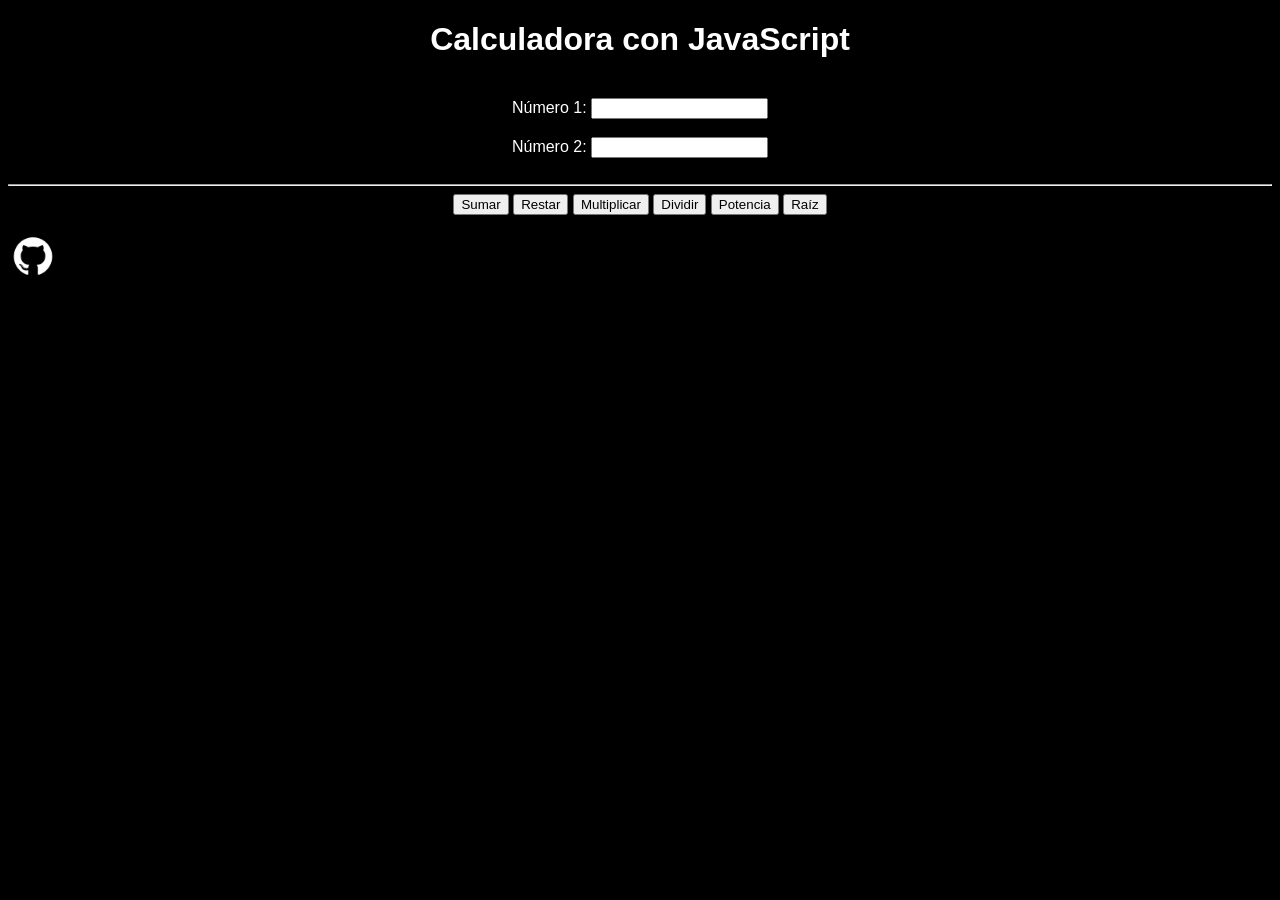
<file: EIAO96/Calculadora/index.html>
<!DOCTYPE html>
<html lang="es">
<head>
    <meta charset="UTF-8">
    <meta name="viewport" content="width=device-width, initial-scale=1.0">
    <link rel="stylesheet" href="estilo.css">
    <title>Calculadora JS</title>
</head>
<body bgcolor="#000000"><center>
    
    <h1>Calculadora con JavaScript</h1><br>
    Número 1: <input type="number" id="num1"><br><br>
    Número 2: <input type="number" id="num2"><br><br>
    <hr>
    <input type="button" value="Sumar" onclick="operaciones('sumar'); return false;">
    <input type="button" value="Restar" onclick="operaciones('restar'); return false;">
    <input type="button" value="Multiplicar" onclick="operaciones('multiplicar'); return false;">
    <input type="button" value="Dividir" onclick="operaciones('dividir'); return false;">
    <input type="button" value="Potencia" onclick="operaciones('potencia'); return false;">
    <input type="button" value="Raíz" onclick="operaciones('raiz'); return false;">
    <script src="operaciones.js"></script>
    <p id="resultado"></p>
</center>
<a href="https://github.com/ChrisHS176/Calculadora_Simple" target="_blank"><img src="github.png" alt="los archivos en GitHub" width="50" height="50" align="left"></a>
</body>
</html>
</file>
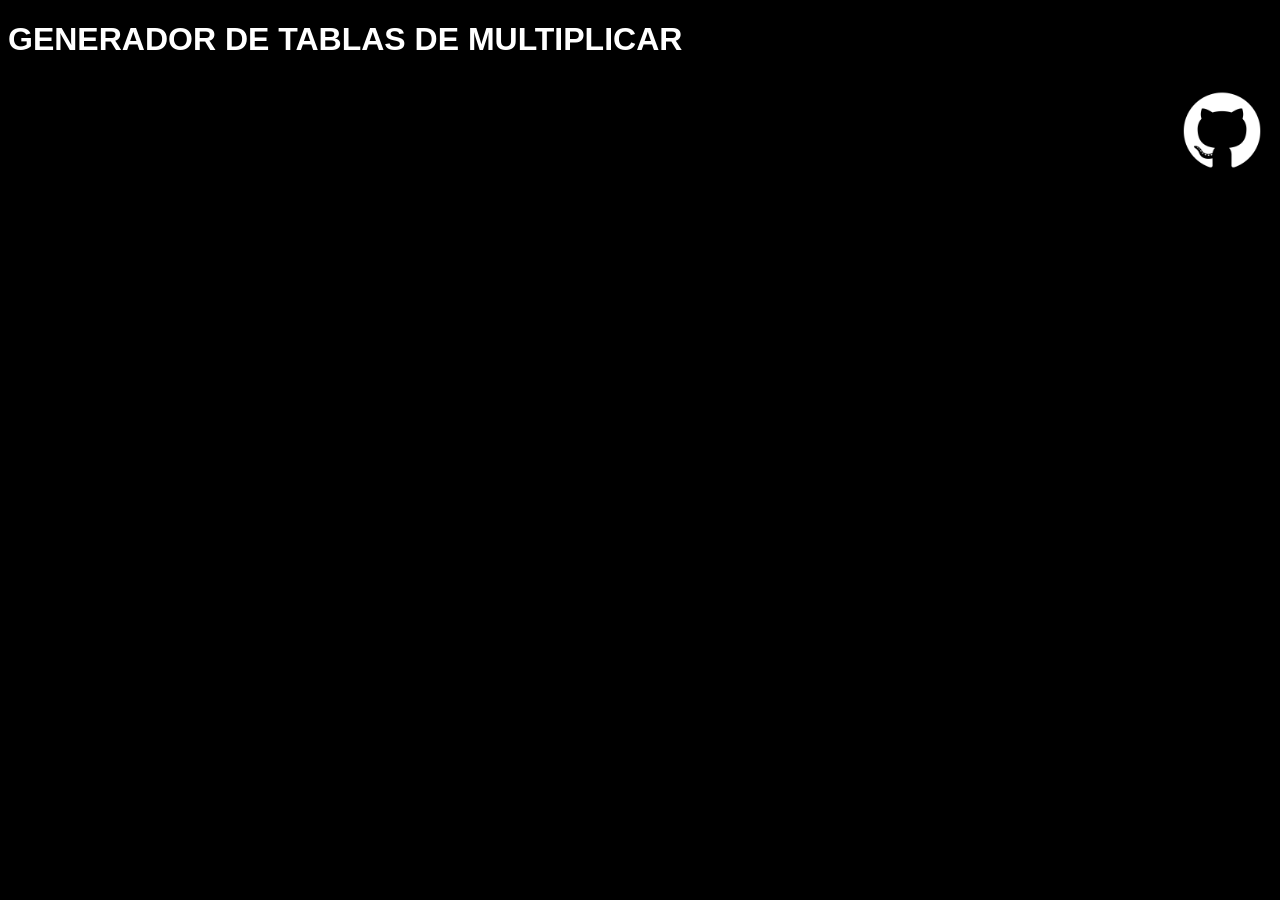
<file: EIAO96/Tablas/index.html>
<!DOCTYPE html>
<html lang="es">
<head>
    <meta charset="UTF-8">
    <meta name="viewport" content="width=device-width, initial-scale=1.0">
    <link rel="stylesheet" href="style.css">
    <title>Tablas</title>
</head>
<body>
    <h1>GENERADOR DE TABLAS DE MULTIPLICAR</h1><a href="https://github.com/ChrisHS176/tablas" target="_blank"><img src="github.png" width="100" height="100" align="right"></a>
    <script src="main.js"></script>
</body>
</html>
</file>
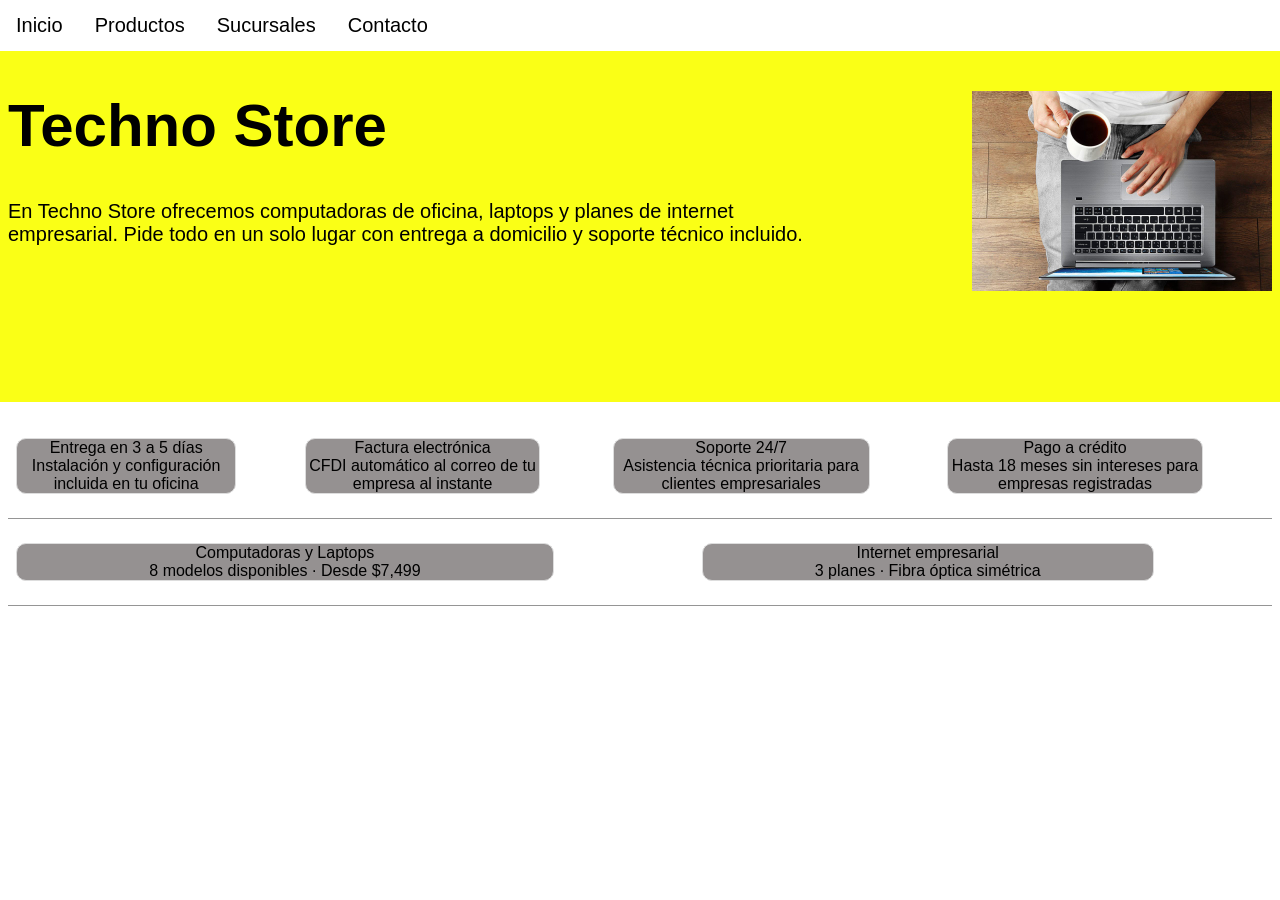
<file: EIAO96/Techno Store/index.html>
<!DOCTYPE html>
<html lang="es">
<head>
    <meta charset="UTF-8">
    <meta name="viewport" content="width=device-width, initial-scale=1.0">
    <link rel="stylesheet" href="CSS/style.css">
    <title>Techno Store | Inicio</title>
</head>
<body style="margin:0;">
        <ul>
        <li><a href="index.html">Inicio</a></li>
        <li><a href="pages/Productos/productos.html">Productos</a></li>
        <li><a href="pages/Sucursales/Surcusales.html">Sucursales</a></li>
        <li><a href="pages/Contacto/contacto.html">Contacto</a></li>
    </ul>
    <iframe src="pages/Inicio/inicio-1.html" style="width:100%; height:39vh; border:none;"></iframe>
    <iframe src="pages/Inicio/inicio-2.html" style="width:100%; height:50vh; border:none;"></iframe>
</body>
</html>
</file>
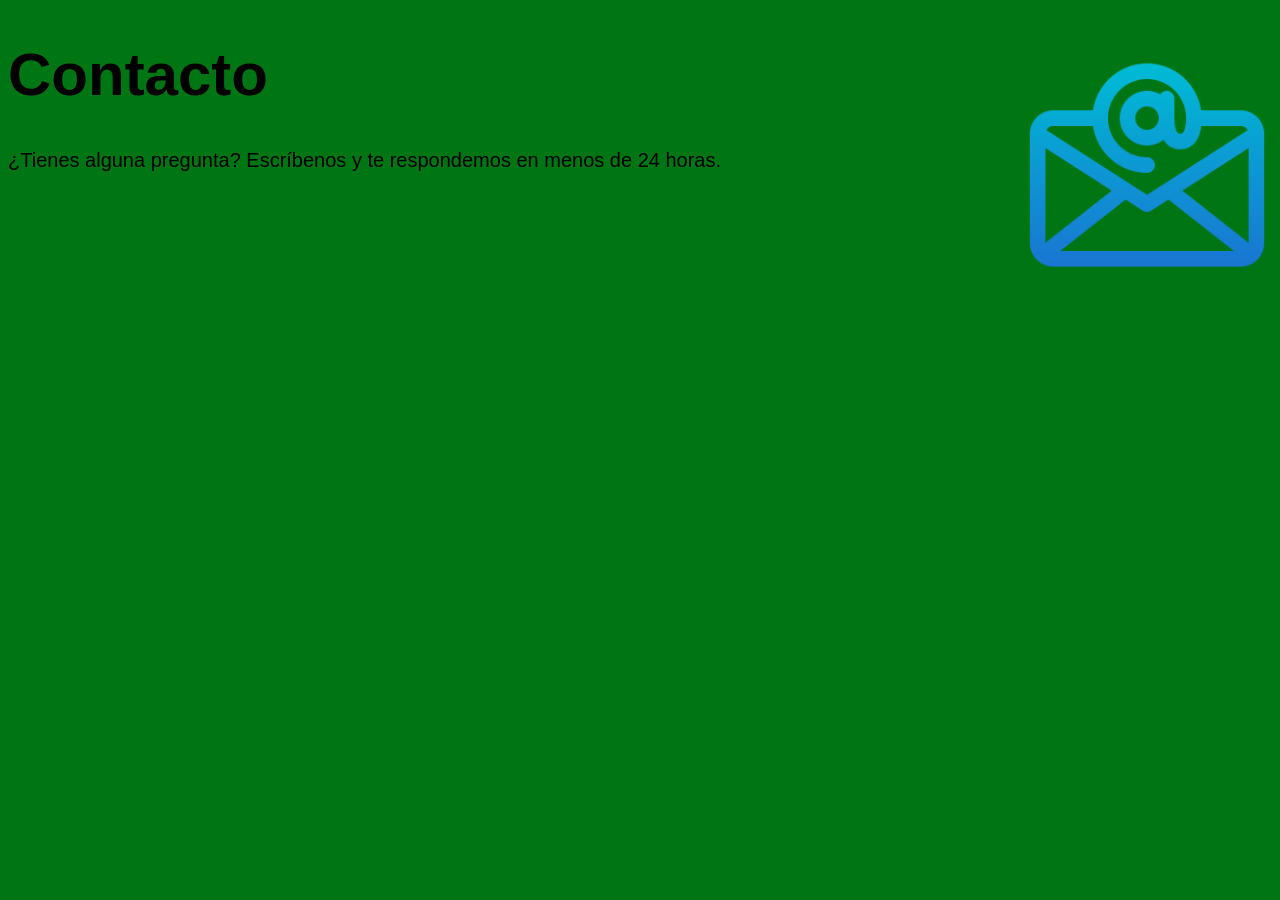
<file: EIAO96/Techno Store/pages/Contacto/contacto-1.html>
<!DOCTYPE html>
<html lang="es">
<head>
    <meta charset="UTF-8">
    <meta name="viewport" content="width=device-width, initial-scale=1.0">
    <link rel="stylesheet" href="../../CSS/style-1.css">
    <title>Document</title>
</head>
<body bgcolor="#007514">
    <h1 id="imagen"></h1><img src="../../img/Correo.png" align="right" width="250" height="250">
    <h1 class="logo">Contacto</h1>
    <p>¿Tienes alguna pregunta? Escríbenos y te respondemos en menos de 24 horas.</p>
    
</body>
</html>
</file>
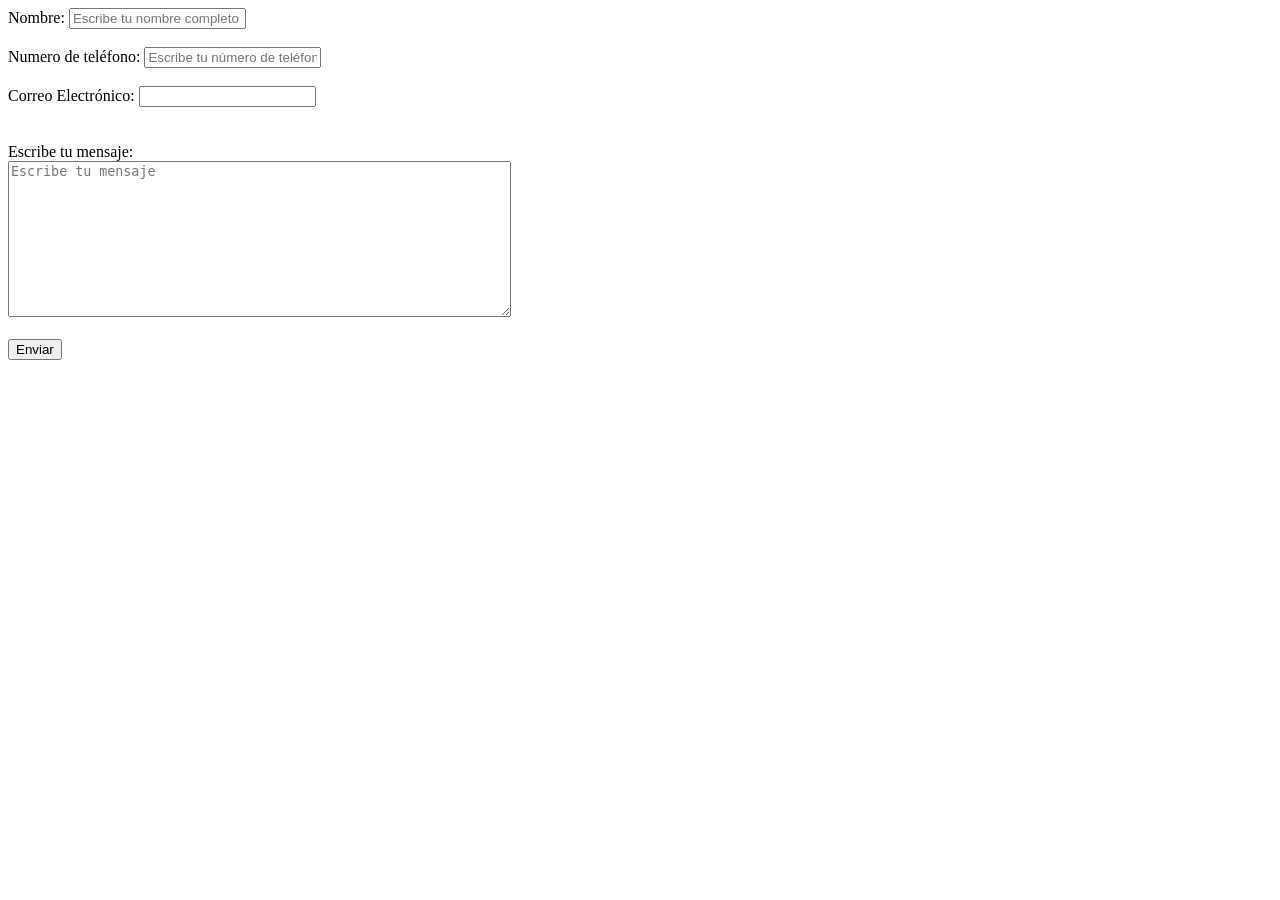
<file: EIAO96/Techno Store/pages/Contacto/contacto-2.html>
<!DOCTYPE html>
<html lang="es">
<head>
    <meta charset="UTF-8">
    <meta name="viewport" content="width=device-width, initial-scale=1.0">
    <title>Document</title>
</head>
<body>
    <form>
        <label>Nombre:</label>
        <input type="text" name="nombre" placeholder="Escribe tu nombre completo"><br><br>
        <label>Numero de teléfono:</label>
        <input type="text" name="telefono" placeholder="Escribe tu número de teléfono"><br><br>
        <label>Correo Electrónico:</label>
        <input type="email" name="email"><br><br>
        <br><label>Escribe tu mensaje:</label><br>
        <textarea name="mensaje" placeholder="Escribe tu mensaje" rows="10" cols="60"></textarea><br><br>
        <input type="submit" name="enviar" value="Enviar">
    </form>
</body>
</html>
</file>
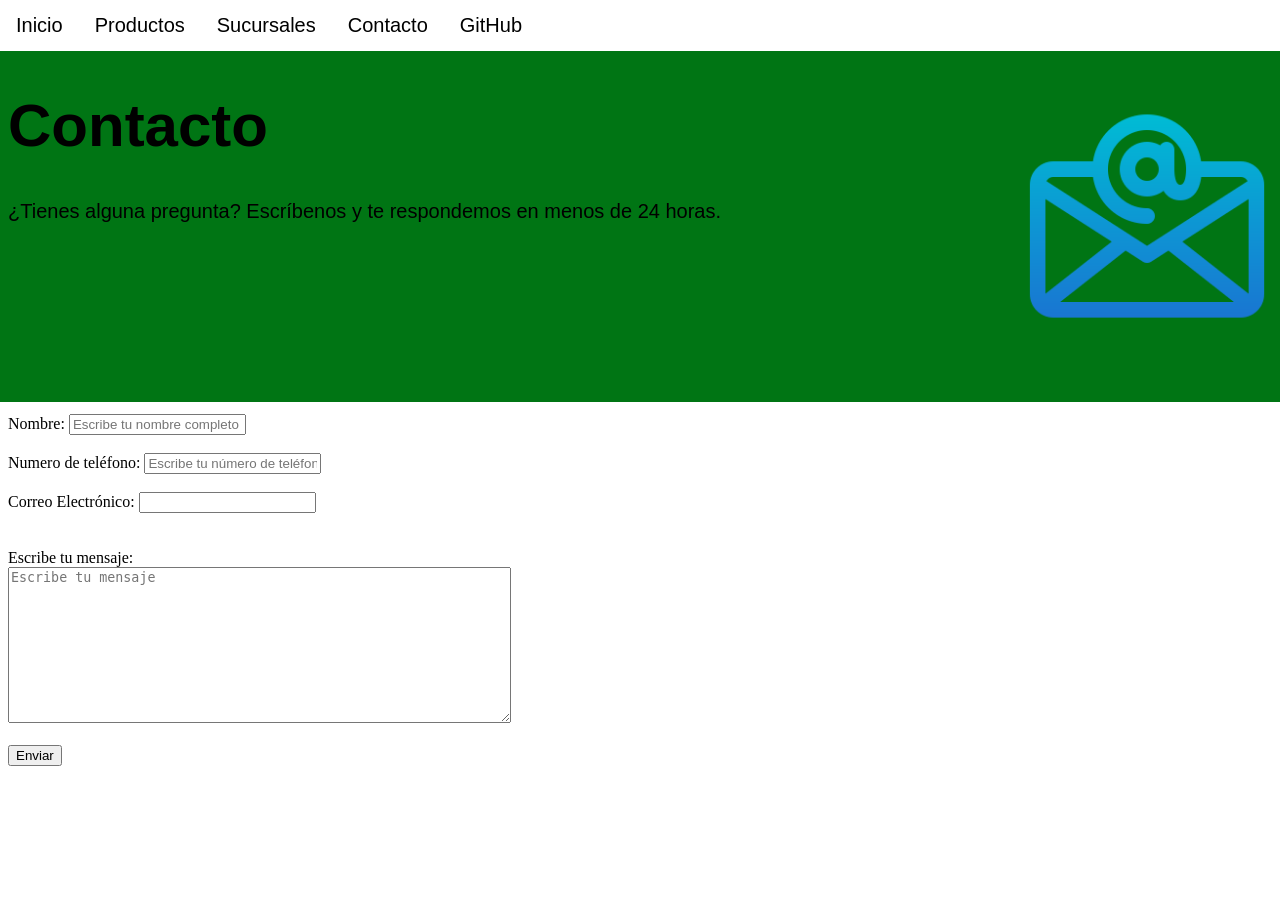
<file: EIAO96/Techno Store/pages/Contacto/contacto.html>
<!DOCTYPE html>
<html lang="es">
<head>
    <meta charset="UTF-8">
    <meta name="viewport" content="width=device-width, initial-scale=1.0">
    <link rel="stylesheet" href="../../CSS/style.css">
    <title>Techno Store | Contacto</title>
</head>
<body style="margin:0;">
    <ul>
        <li><a href="../../index.html">Inicio</a></li>
        <li><a href="../Productos/productos.html">Productos</a></li>
        <li><a href="../Sucursales/Surcusales.html">Sucursales</a></li>
        <li><a href="contacto.html">Contacto</a></li>
        <li><a href="https://github.com/ChrisHS176/Techno_Store2" target="_blank">GitHub</a></li>
    </ul>
    <iframe src="contacto-1.html" style="width:100%; height:39vh; border:none;"></iframe>
    <iframe src="contacto-2.html" style="width:100%; height:50vh; border:none;"></iframe>
</body>
</html>
</file>
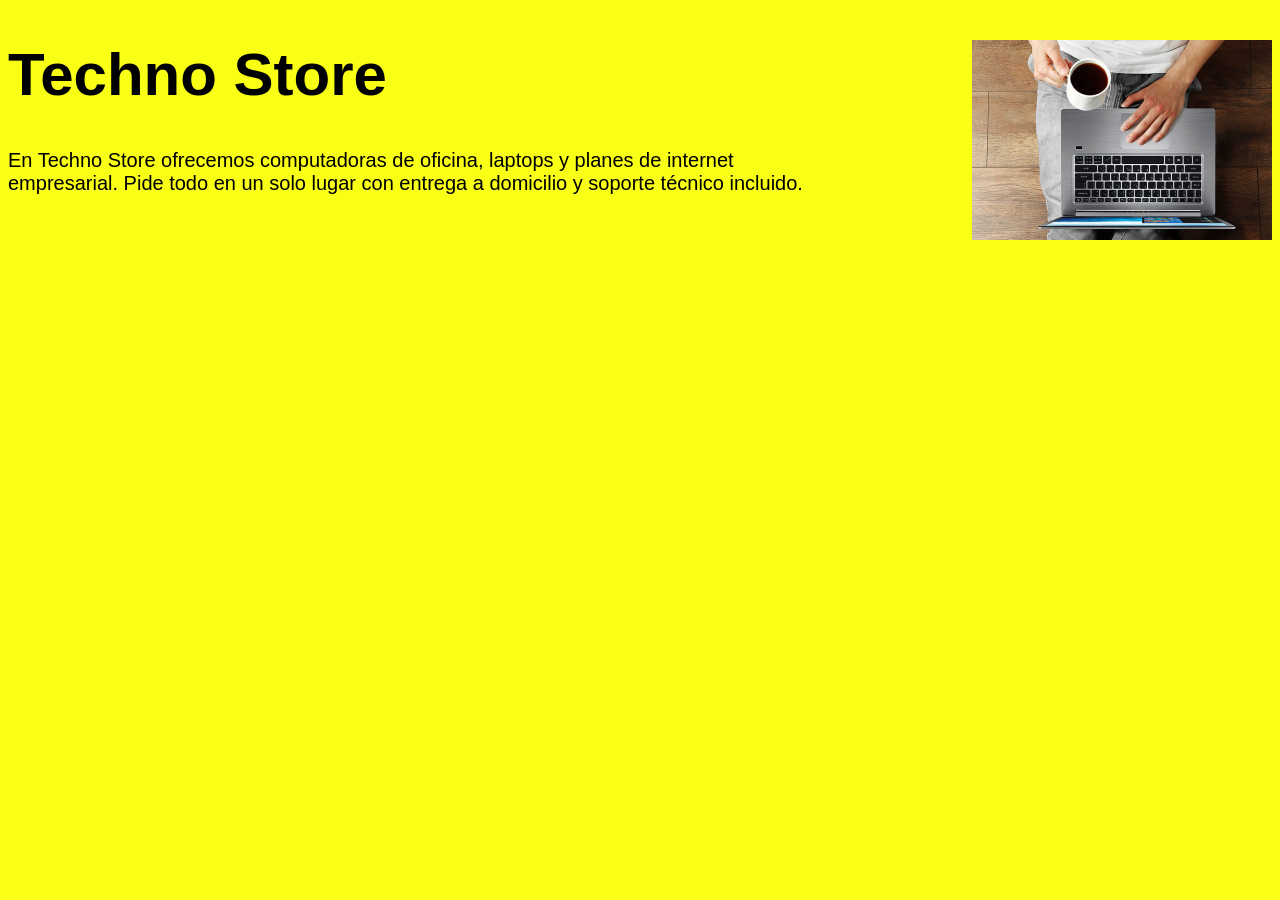
<file: EIAO96/Techno Store/pages/Inicio/inicio-1.html>
<!DOCTYPE html>
<html lang="es">
<head>
    <meta charset="UTF-8">
    <meta name="viewport" content="width=device-width, initial-scale=1.0">
    <link rel="stylesheet" href="../../CSS/style-1.css">
    <title>Document</title>
</head>
<body bgcolor="#faff16">
    <h1 id="imagen"></h1><img src="../../img/Laptop.jpg" align="right" width="300" height="200">
    <h1 class="logo">Techno Store</h1>
    <p>En Techno Store ofrecemos computadoras de oficina, laptops y planes de internet<br>empresarial. Pide todo en un solo lugar con entrega a domicilio y soporte técnico incluido.</p>
    
</body>
</html>
</file>
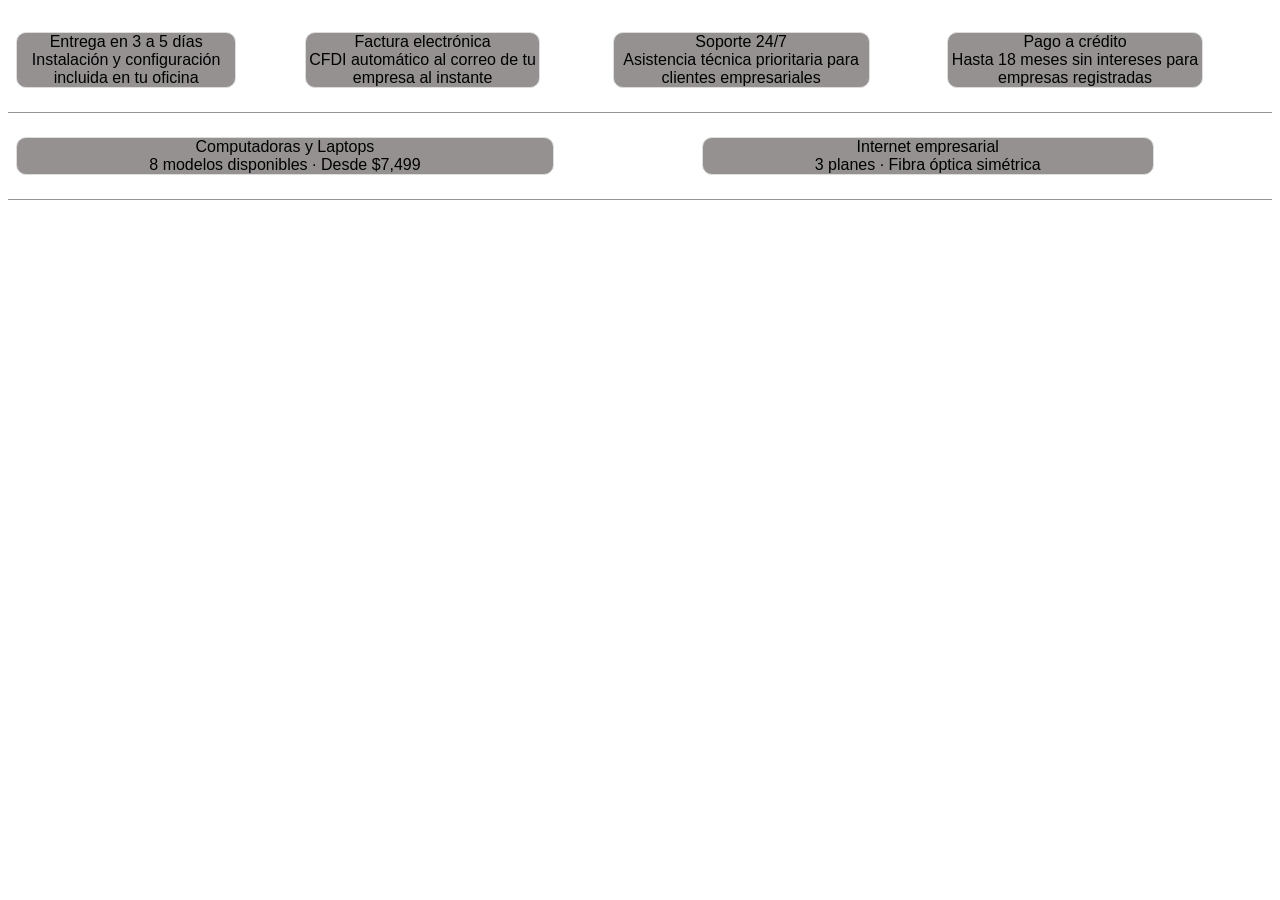
<file: EIAO96/Techno Store/pages/Inicio/inicio-2.html>
<!DOCTYPE html>
<html lang="es">
<head>
    <meta charset="UTF-8">
    <meta name="viewport" content="width=device-width, initial-scale=1.0">
    <link rel="stylesheet" href="../../CSS/style-2.css">
    <style>
        
        /*border radius para las celdas*/
        .radius {
            border-radius: 10px;
            background-color: #959191;
            width: 80%;
            border: 1px solid #ddd;
        }
    </style>
    <title>Document</title>
</head>
<body>
    <table>
        <tr>
            <td><p class="radius" align="center">Entrega en 3 a 5 días<br>Instalación y configuración incluida en tu oficina</p></td>
            <td><p class="radius" align="center">Factura electrónica<br>CFDI automático al correo de tu empresa al instante</p></td>
            <td><p class="radius" align="center">Soporte 24/7<br>Asistencia técnica prioritaria para clientes empresariales</p></td>
            <td><p class="radius" align="center">Pago a crédito<br>Hasta 18 meses sin intereses para empresas registradas</p></td>
        </tr>
    </table>
    <table>
        <tr>
            <td><p class="radius" align="center">Computadoras y Laptops<br>8 modelos disponibles · Desde $7,499</p></td>
            <td><p class="radius" align="center">Internet empresarial<br>3 planes · Fibra óptica simétrica</p></td>
        </tr>
    </table>
</body>
</html>
</file>
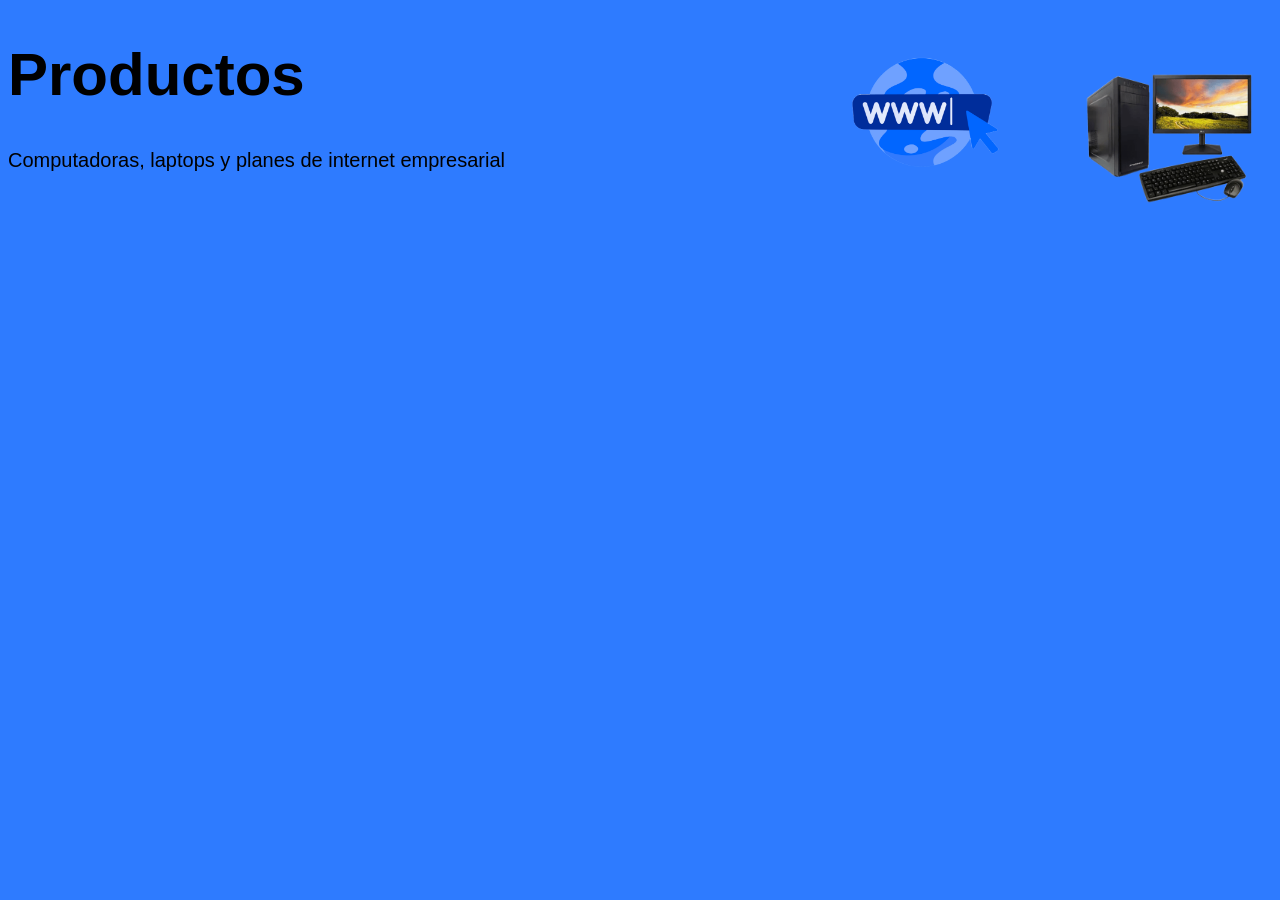
<file: EIAO96/Techno Store/pages/Productos/productos-1.html>
<!DOCTYPE html>
<html lang="es">
<head>
    <meta charset="UTF-8">
    <meta name="viewport" content="width=device-width, initial-scale=1.0">
    <link rel="stylesheet" href="../../CSS/style-1.css">
    <title>Document</title>
</head>
<body bgcolor="#2E7BFF">
    <h1 id="imagen"></h1><img src="../../img/Computador-de-escritiorio.png" align="right" width="200" height="200"><img src="../../img/Internet.png" align="right" width="300" height="145">
    <h1 class="logo">Productos</h1>
    <p>Computadoras, laptops y planes de internet empresarial</p>
    
</body>
</html>
</file>
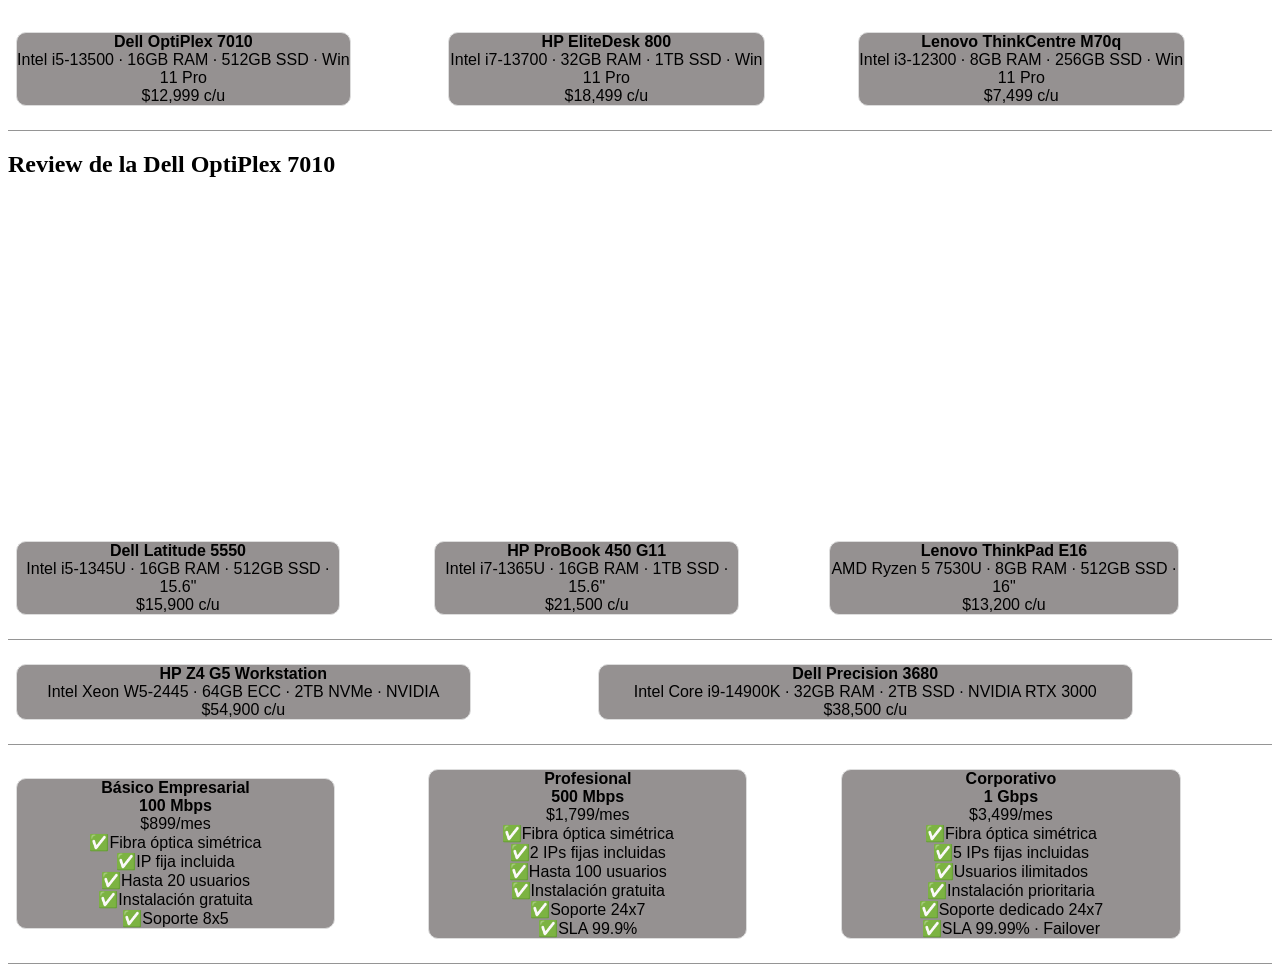
<file: EIAO96/Techno Store/pages/Productos/productos-2.html>
<!DOCTYPE html>
<html lang="es">
<head>
    <meta charset="UTF-8">
    <meta name="viewport" content="width=device-width, initial-scale=1.0">
    <link rel="stylesheet" href="../../CSS/style-2.css">
    <style>
        /*border radius para las celdas*/
        .radius {
            border-radius: 10px;
            background-color: #959191;
            width: 80%;
            border: 1px solid #ddd;
        }
    </style>
    <title>Document</title>
</head>
<body>
    <table>
        <tr>
            <td>
                <p class="radius" align="center"><b>Dell OptiPlex 7010</b><br>Intel i5-13500 · 16GB RAM · 512GB SSD · Win 11 Pro<br>$12,999 c/u</p>
            </td>
            <td>
                <p class="radius" align="center"><b>HP EliteDesk 800</b><br>Intel i7-13700 · 32GB RAM · 1TB SSD · Win 11 Pro<br>$18,499 c/u</p>
            </td>
            <td>
                <p class="radius" align="center"><b>Lenovo ThinkCentre M70q</b><br>Intel i3-12300 · 8GB RAM · 256GB SSD · Win 11 Pro<br>$7,499 c/u</p>
            </td>
        </tr>
    </table>
    <h2>Review de la Dell OptiPlex 7010</h2>
    <iframe width="560" height="315" src="https://www.youtube.com/embed/EErWcZPcjEw?si=i5XXvs22F4X1Rtvh" title="YouTube video player" frameborder="0" allow="accelerometer; autoplay; clipboard-write; encrypted-media; gyroscope; picture-in-picture; web-share" referrerpolicy="strict-origin-when-cross-origin" allowfullscreen></iframe>
    <table>
        <tr>
            <td>
                <p class="radius" align="center"><b>Dell Latitude 5550</b><br>Intel i5-1345U · 16GB RAM · 512GB SSD · 15.6"<br>$15,900 c/u</p>
            </td>
            <td>
                <p class="radius" align="center"><b>HP ProBook 450 G11</b><br>Intel i7-1365U · 16GB RAM · 1TB SSD · 15.6"<br>$21,500 c/u</p>
            </td>
            <td>
                <p class="radius" align="center"><b>Lenovo ThinkPad E16</b><br>AMD Ryzen 5 7530U · 8GB RAM · 512GB SSD · 16"<br>$13,200 c/u</p>
            </td>
        </tr>
    </table>
    <table>
        <tr>
            <td>
                <p class="radius" align="center"><b>HP Z4 G5 Workstation</b><br>Intel Xeon W5-2445 · 64GB ECC · 2TB NVMe · NVIDIA<br>$54,900 c/u</p>
            </td>
            <td>
                <p class="radius" align="center"><b>Dell Precision 3680</b><br>Intel Core i9-14900K · 32GB RAM · 2TB SSD · NVIDIA RTX 3000<br>$38,500 c/u</p>
            </td>
        </tr>
    </table>
    <table>
        <tr>
            <td>
                <p class="radius" align="center"><b>Básico Empresarial</b><br><b>100 Mbps</b><br>$899/mes<br>✅Fibra óptica simétrica<br>✅IP fija incluida<br>✅Hasta 20 usuarios<br>✅Instalación gratuita<br>✅Soporte 8x5</br></p>
            </td>
            <td>
                <p class="radius" align="center"><b>Profesional</b><br><b>500 Mbps</b><br>$1,799/mes<br>✅Fibra óptica simétrica<br>✅2 IPs fijas incluidas<br>✅Hasta 100 usuarios<br>✅Instalación gratuita<br>✅Soporte 24x7</br>✅SLA 99.9%</p>
            </td>
            <td>
                <p class="radius" align="center"><b>Corporativo</b><br><b>1 Gbps</b><br>$3,499/mes<br>✅Fibra óptica simétrica<br>✅5 IPs fijas incluidas<br>✅Usuarios ilimitados<br>✅Instalación prioritaria<br>✅Soporte dedicado 24x7</br>✅SLA 99.99% · Failover</p>
            </td>
        </tr>
    </table>
</body>
</html>
</file>
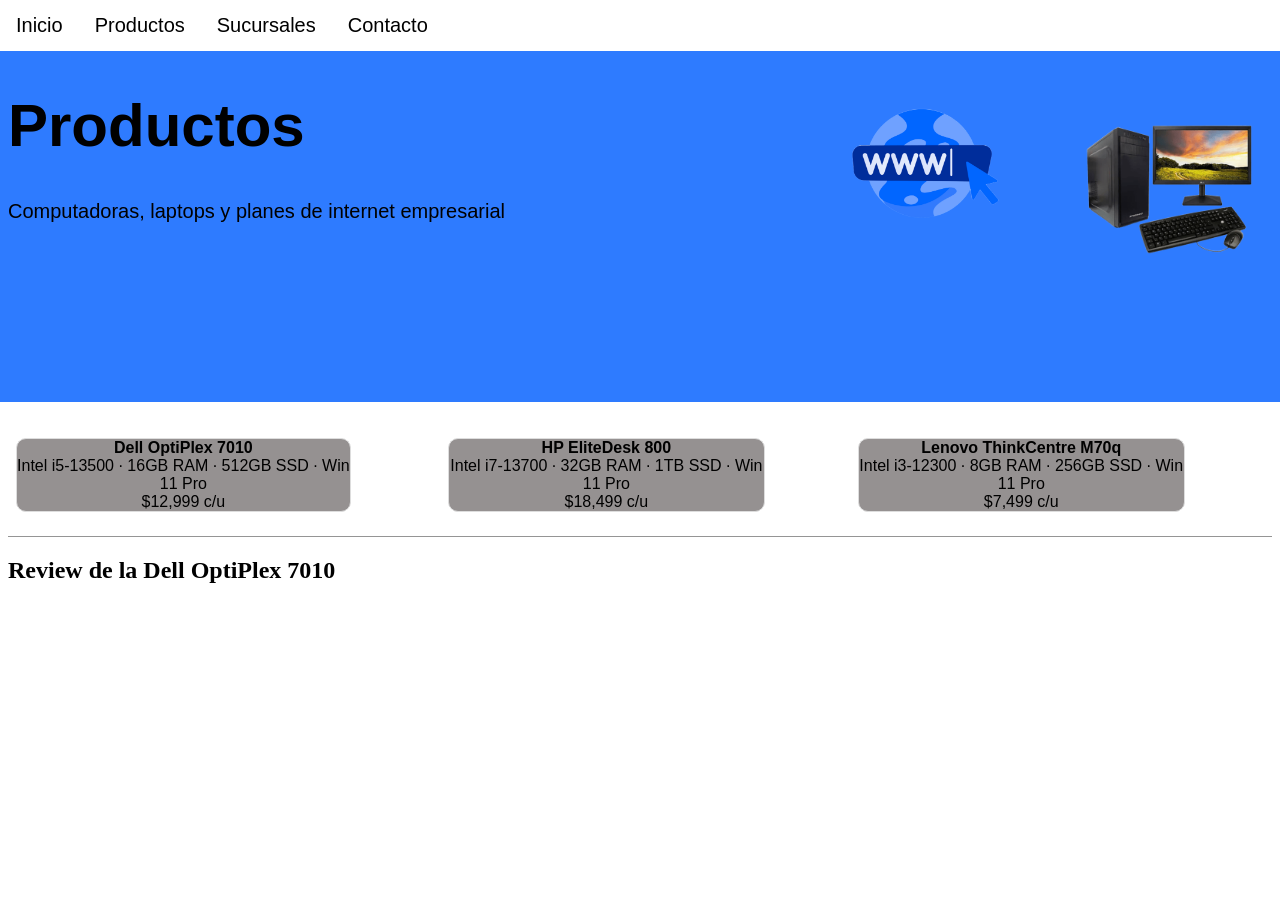
<file: EIAO96/Techno Store/pages/Productos/productos.html>
<!DOCTYPE html>
<html lang="es">
<head>
    <meta charset="UTF-8">
    <meta name="viewport" content="width=device-width, initial-scale=1.0">
    <link rel="stylesheet" href="../../CSS/style.css">
    <title>Techno Store | Productos</title>
</head>
<body style="margin:0;">
    <ul>
        <li><a href="../../index.html">Inicio</a></li>
        <li><a href="productos.html">Productos</a></li>
        <li><a href="../Sucursales/Surcusales.html">Sucursales</a></li>
        <li><a href="../Contacto/contacto.html">Contacto</a></li>
    </ul>
    <iframe src="productos-1.html" style="width:100%; height:39vh; border:none;"></iframe>
    <iframe src="productos-2.html" style="width:100%; height:50vh; border:none;"></iframe>
</body>
</html>
</file>
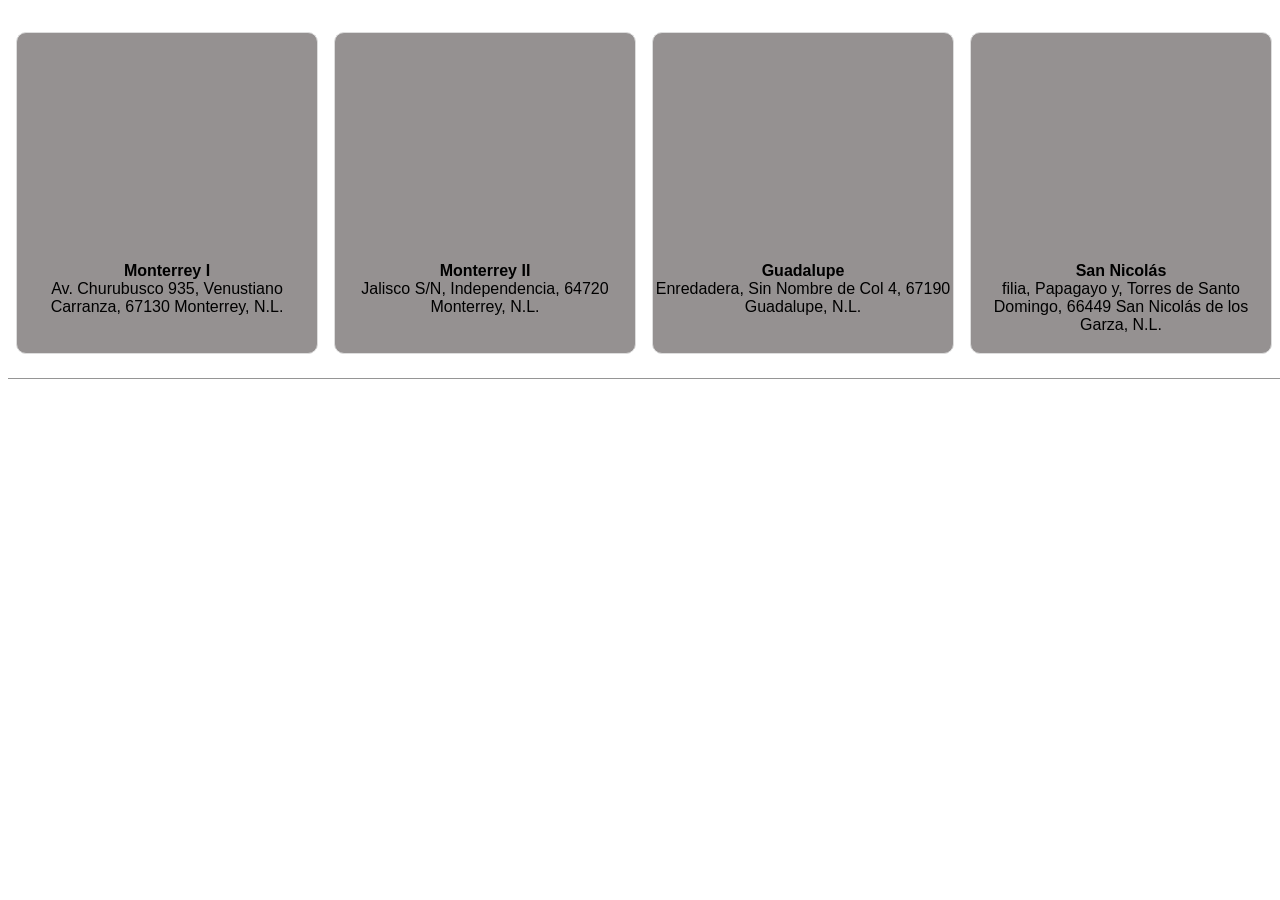
<file: EIAO96/Techno Store/pages/Sucursales/sucursales-2.html>
<!DOCTYPE html>
<html lang="es">
<head>
    <meta charset="UTF-8">
    <meta name="viewport" content="width=device-width, initial-scale=1.0">
    <link rel="stylesheet" href="../../CSS/style-2.css">
    <style>
        /*border radius para las celdas*/
        .radius {
            border-radius: 10px;
            background-color: #959191;
            height: 320px;
            width: 300px;
            border: 1px solid #ddd;
        }
    </style>
    <title>Document</title>
</head>
<body>
    <table>
        <tr>
            <td><p class="radius" align="center"><iframe src="https://www.google.com/maps/embed?pb=!1m18!1m12!1m3!1d3595.3105494953934!2d-100.26874839999999!3d25.694139999999997!2m3!1f0!2f0!3f0!3m2!1i1024!2i768!4f13.1!3m3!1m2!1s0x86629549238ec017%3A0xcaaef53883396cb1!2sEscuela%20Industrial%20y%20Preparatoria%20T%C3%A9cnica%20%C3%81lvaro%20Obreg%C3%B3n!5e0!3m2!1ses-419!2smx!4v1779672839921!5m2!1ses-419!2smx" width="300" height="225" style="border:0;" allowfullscreen="" loading="lazy" referrerpolicy="no-referrer-when-downgrade"></iframe><br><b>Monterrey I</b><br>Av. Churubusco 935, Venustiano Carranza, 67130 Monterrey, N.L.</p></td>
            <td><p class="radius" align="center"><iframe src="https://www.google.com/maps/embed?pb=!1m18!1m12!1m3!1d3596.5543985236445!2d-100.3155331!3d25.6529107!2m3!1f0!2f0!3f0!3m2!1i1024!2i768!4f13.1!3m3!1m2!1s0x8662be37ed49fdc5%3A0xae89c094d524f8c6!2sEscuela%20Industrial%20Alvaro%20Obreg%C3%B3n%20Mty!5e0!3m2!1ses-419!2smx!4v1779673100387!5m2!1ses-419!2smx" width="300" height="225" style="border:0;" allowfullscreen="" loading="lazy" referrerpolicy="no-referrer-when-downgrade"></iframe><br><b>Monterrey II</b><br>Jalisco S/N, Independencia, 64720 Monterrey, N.L.</p></td>
            <td><p class="radius" align="center"><iframe src="https://www.google.com/maps/embed?pb=!1m18!1m12!1m3!1d3596.0247368918963!2d-100.1838578!3d25.670474700000003!2m3!1f0!2f0!3f0!3m2!1i1024!2i768!4f13.1!3m3!1m2!1s0x8662c1efb0744a15%3A0xf44f7105da4454b7!2sEscuela%20Industrial%20y%20Preparatoria%20T%C3%A9cnica%20%C3%81lvaro%20Obreg%C3%B3n!5e0!3m2!1ses-419!2smx!4v1779673192646!5m2!1ses-419!2smx" width="300" height="225" style="border:0;" allowfullscreen="" loading="lazy" referrerpolicy="no-referrer-when-downgrade"></iframe><br><b>Guadalupe</b><br>Enredadera, Sin Nombre de Col 4, 67190 Guadalupe, N.L.</p></td>
            <td><p class="radius" align="center"><iframe src="https://www.google.com/maps/embed?pb=!1m18!1m12!1m3!1d3593.515043968914!2d-100.2456091!3d25.753546300000004!2m3!1f0!2f0!3f0!3m2!1i1024!2i768!4f13.1!3m3!1m2!1s0x8662ebf0b97d2021%3A0xa727007b2e29deb3!2sEscuela%20industrial%20y%20preparatoria%20tecnica%20alvaro%20obregon%20san%20nicolas!5e0!3m2!1ses-419!2smx!4v1779673230203!5m2!1ses-419!2smx" width="300" height="225" style="border:0;" allowfullscreen="" loading="lazy" referrerpolicy="no-referrer-when-downgrade"></iframe><br><b>San Nicolás</b><br>filia, Papagayo y, Torres de Santo Domingo, 66449 San Nicolás de los Garza, N.L.</p></td>
        </tr>
    </table>
</body>
</html>
</file>
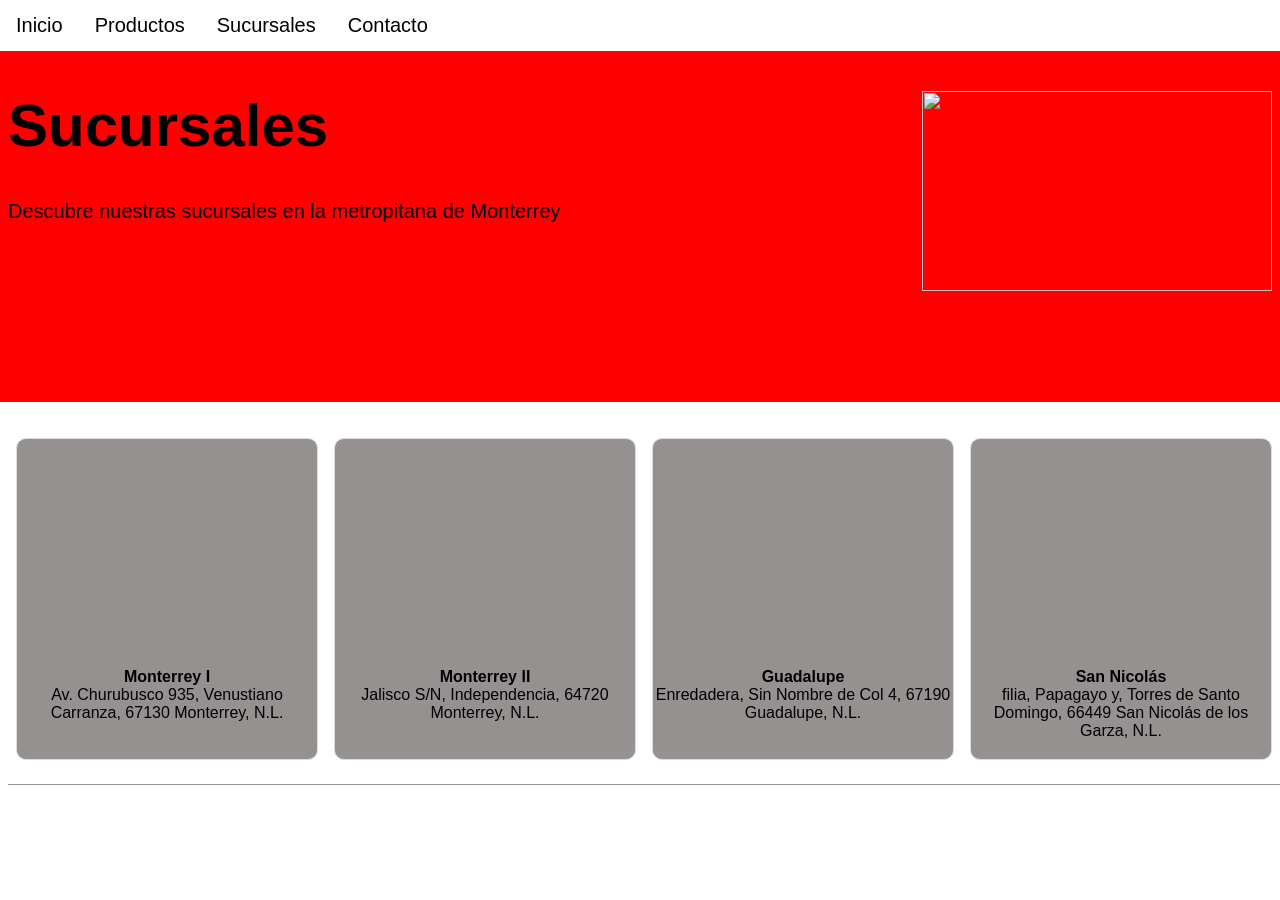
<file: EIAO96/Techno Store/pages/Sucursales/Surcusales.html>
<!DOCTYPE html>
<html lang="es">
<head>
    <meta charset="UTF-8">
    <meta name="viewport" content="width=device-width, initial-scale=1.0">
    <link rel="stylesheet" href="../../CSS/style.css">
    <title>Techno Store | Sucursales</title>
</head>
<body style="margin:0;">
    <ul>
        <li><a href="../../index.html">Inicio</a></li>
        <li><a href="../Productos/productos.html">Productos</a></li>
        <li><a href="Surcusales.html">Sucursales</a></li>
        <li><a href="../Contacto/contacto.html">Contacto</a></li>
    </ul>
    <iframe src="sucursales-1.html" style="width:100%; height:39vh; border:none;"></iframe>
    <iframe src="sucursales-2.html" style="width:100%; height:50vh; border:none;"></iframe>
</body>
</html>
</file>
<file: EIAO96/Calculadora/estilo.css>
body {
    color: white;
    font-family: Arial, Helvetica, sans-serif;
}
</file>
<file: EIAO96/Tablas/style.css>
body {
    color: chartreuse;
    background-color: #000;
    font-family: Arial, Helvetica, sans-serif;
}
h1 {
    color: #fff;
}
</file>
<file: EIAO96/Techno Store/CSS/style.css>
a {
    font-family: 'Arial', sans-serif;
    font-size: 20px;
}
ul {
    list-style-type: none;
    margin: 0;
    padding: 0;
    background-color: #000000;
    }
li a {
    display: block;
    padding: 14px 16px;
    color: #000000;
    text-decoration: none;
    background-color: #ffffff;
}
li {
    float:left;
}
li a:hover {
    background-color: #000000;
    color: #ffffff;
}
</file>
<file: EIAO96/Techno Store/CSS/style-1.css>
h1.logo {
    font-size: 60px;
    text-align: left;
    font-family: Comic Sans MS, cursive, sans-serif;
}
p {
    font-size: 20px;
    text-align: left;
    font-family: Arial, Helvetica, sans-serif;
}
</file>
<file: EIAO96/Techno Store/CSS/style-2.css>
p {
    font-family: Arial, Helvetica, sans-serif;
}
/* Estilos para las tablas */
table {
    width: 100%;
    border-collapse: collapse;
}
td {
    padding: 8px;
    border-bottom: 1px solid #959595;
}
p:hover {
    background-color: #000000;
    color: #ffffff;
}
</file>
